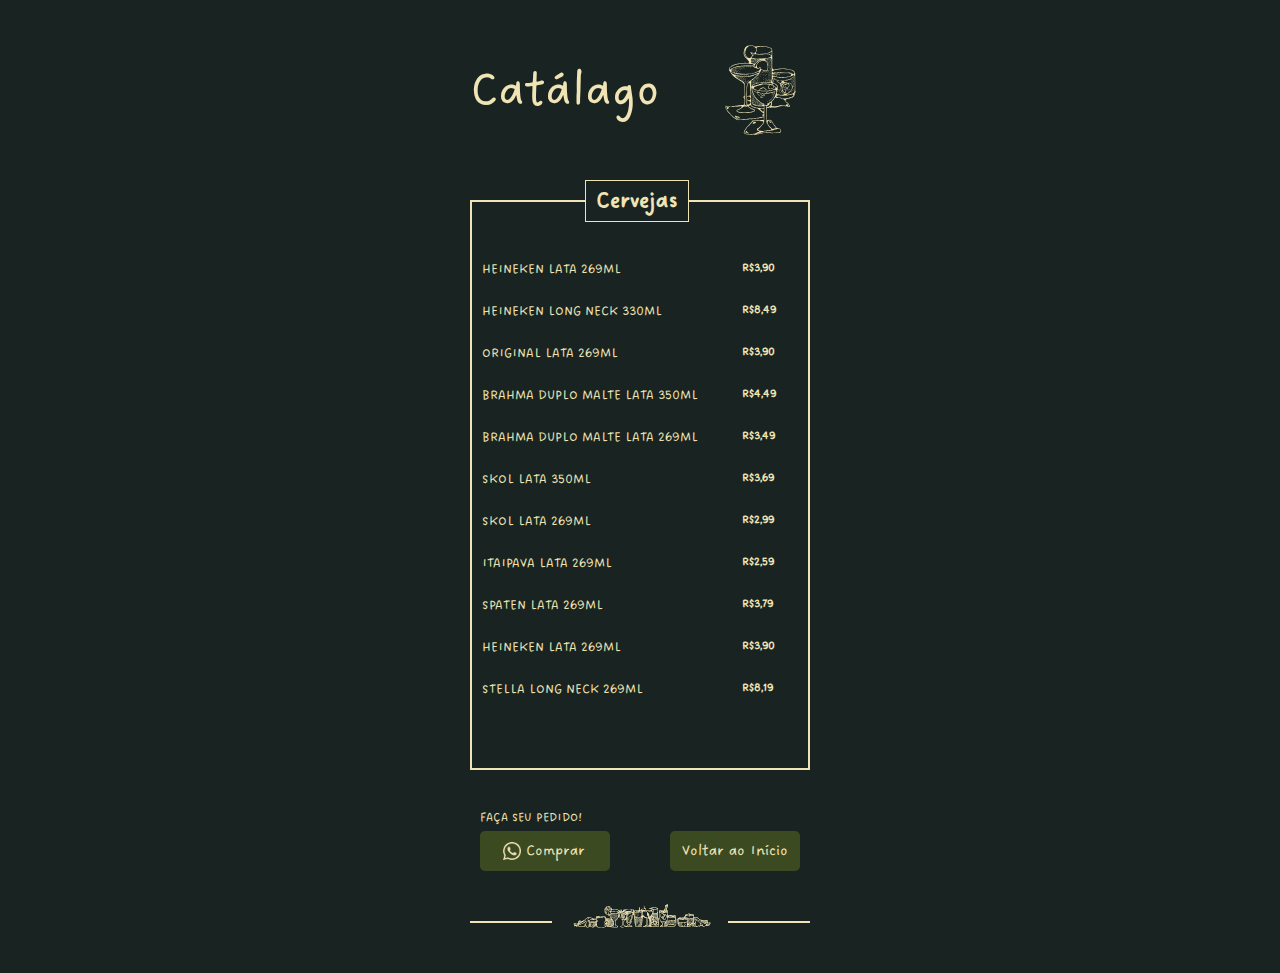
<file: cervejas.html>
<!DOCTYPE html>
<html lang="en">
<head>
  <meta charset="UTF-8">
  <meta name="viewport" content="width=device-width, initial-scale=1.0">
  <link rel="stylesheet" href="asset/styles.css">
  <title>Cervejas</title>
</head>
<body class=" reset catalago">

  <main class="titulo">
    <h1 class="titulo_produtos">Catálago</h1>
    <img class="img_pastel_glyph" src="/img/Cópia de Catálogo de Bebidas..svg" alt="">
  </main>
  

  <section class="produtos">
    <div class="subtitulo_produtos">
      <h2>Cervejas</h2>
    </div>

    <div class="lista_produtos">
      <p class="item">Heineken Lata 269ml </p>
      <span class="preco">R$3,90</span>
      <p class="item">Heineken Long Neck 330ml </p>
      <span class="preco">R$8,49</span>
      <p class="item">Original Lata 269ml</p>
      <span class="preco">R$3,90</span>
      <p class="item">Brahma Duplo Malte Lata 350ml</p>
      <span class="preco">R$4,49</span>
      <p class="item">Brahma Duplo Malte Lata 269ml </p>
      <span class="preco">R$3,49</span>
      <p class="item">Skol Lata 350ml </p>
      <span class="preco">R$3,69</span>
      <p class="item">Skol Lata 269ml </p>
      <span class="preco">R$2,99</span>
      <p class="item">Itaipava Lata 269ml </p>
      <span class="preco">R$2,59</span>
      <p class="item">Spaten Lata 269ml </p>
      <span class="preco">R$3,79</span>
      <p class="item">Heineken Lata 269ml </p>
      <span class="preco">R$3,90</span>
      <p class="item">Stella Long Neck  269ml</p>
      <span class="preco">R$8,19</span>
    </div>
  </section>
   
  <div class="pedido">
    <p>Faça seu Pedido!</p>
    <div class="botoes">
      <a href="https://wa.me/5511984033187?text=Ol%C3%A1%20gostaria%20de%20fazer%20um%20pedido."><img class="icon_whatsapp" src="/img/icons8-whatsapp-32.png" alt="" width="24px"> <button class="   btn btn_comprar">Comprar</button> </a>
      <a href="/index.html"><button class=" btn btn_home">Voltar ao Início</button></a>
    </div>
  </div>

  <div class="img_drink"><img  src="/img/Cópia de Catálogo de Bebidas. (2).svg" alt=""></div>
  
  <footer class="rodape">
    <div class="detalhe_direito"></div>
    <div class="detalhe_esquerdo"></div>
  </footer>
</body>
</html>
</file>
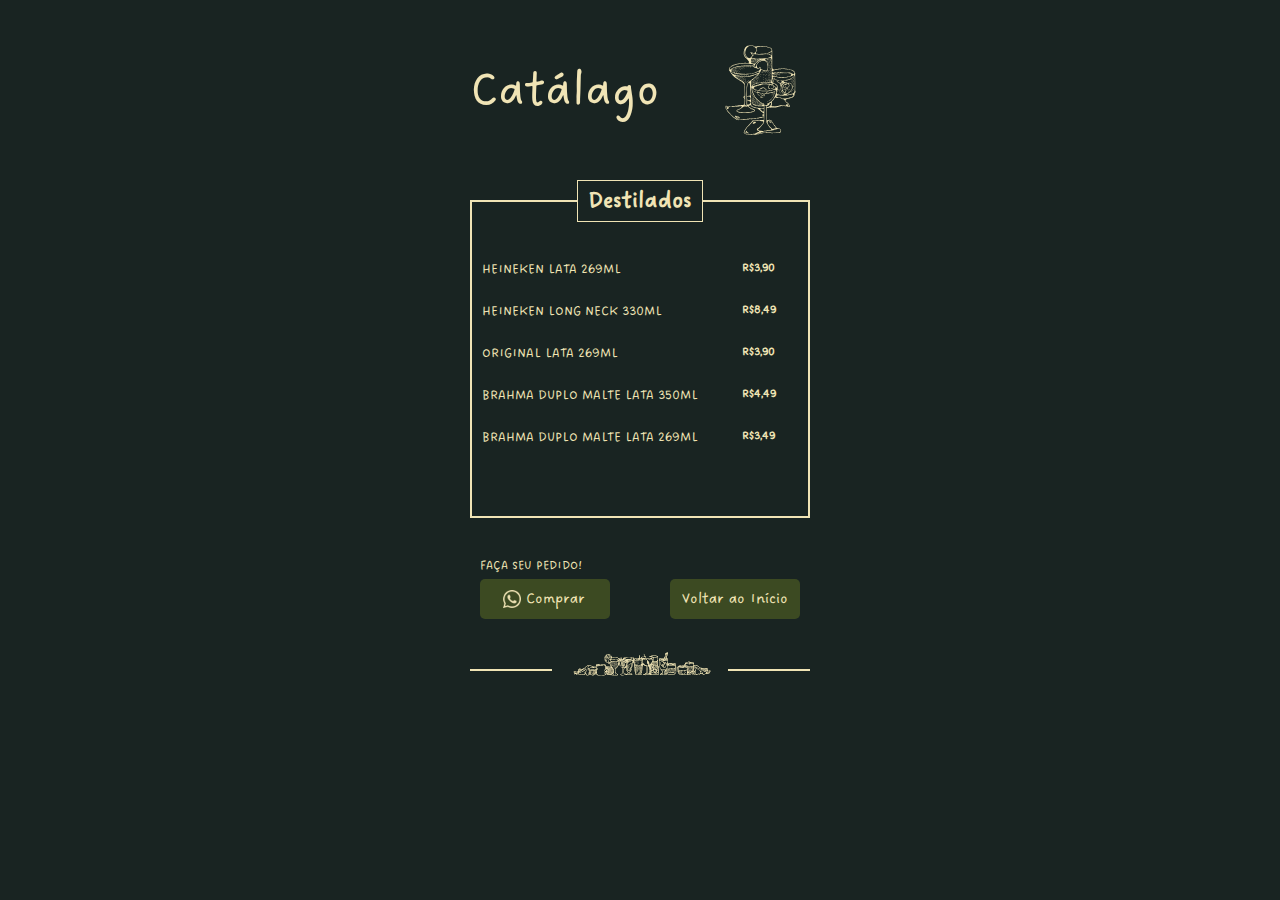
<file: destilados.html>
<!DOCTYPE html>
<html lang="en">
<head>
  <meta charset="UTF-8">
  <meta name="viewport" content="width=device-width, initial-scale=1.0">
  <link rel="stylesheet" href="asset/styles.css">
  <title>Cervejas</title>
</head>
<body class="catalago">

  <main class="titulo">
    <h1 class="titulo_produtos">Catálago</h1>
    <img class="img_pastel_glyph" src="/img/Cópia de Catálogo de Bebidas..svg" alt="">
  </main>
  

  <section class="produtos">
    <div class="subtitulo_produtos sub_destilados">
      <h2>Destilados</h2>
    </div>

    <div class="lista_produtos">
      <p class="item">Heineken Lata 269ml </p>
      <span class="preco">R$3,90</span>
      <p class="item">Heineken Long Neck 330ml </p>
      <span class="preco">R$8,49</span>
      <p class="item">Original Lata 269ml</p>
      <span class="preco">R$3,90</span>
      <p class="item">Brahma Duplo Malte Lata 350ml</p>
      <span class="preco">R$4,49</span>
      <p class="item">Brahma Duplo Malte Lata 269ml </p>
      <span class="preco">R$3,49</span>
      
    </div>
  </section>
   
  <div class="pedido">
    <p>Faça seu Pedido!</p>
    <div class="botoes">
      <a href="https://wa.me/5511984033187?text=Ol%C3%A1%20gostaria%20de%20fazer%20um%20pedido."><img class="icon_whatsapp" src="/img/icons8-whatsapp-32.png" alt="" width="24px"> <button class="   btn btn_comprar">Comprar</button> </a>
      <a href="/index.html"><button class=" btn btn_home">Voltar ao Início</button></a>
    </div>
  </div>

  <div class="img_drink"><img  src="/img/Cópia de Catálogo de Bebidas. (2).svg" alt=""></div>
  
  <footer class="rodape">
    <div class="detalhe_direito"></div>
    <div class="detalhe_esquerdo"></div>
  </footer>
</body>
</html>
</file>
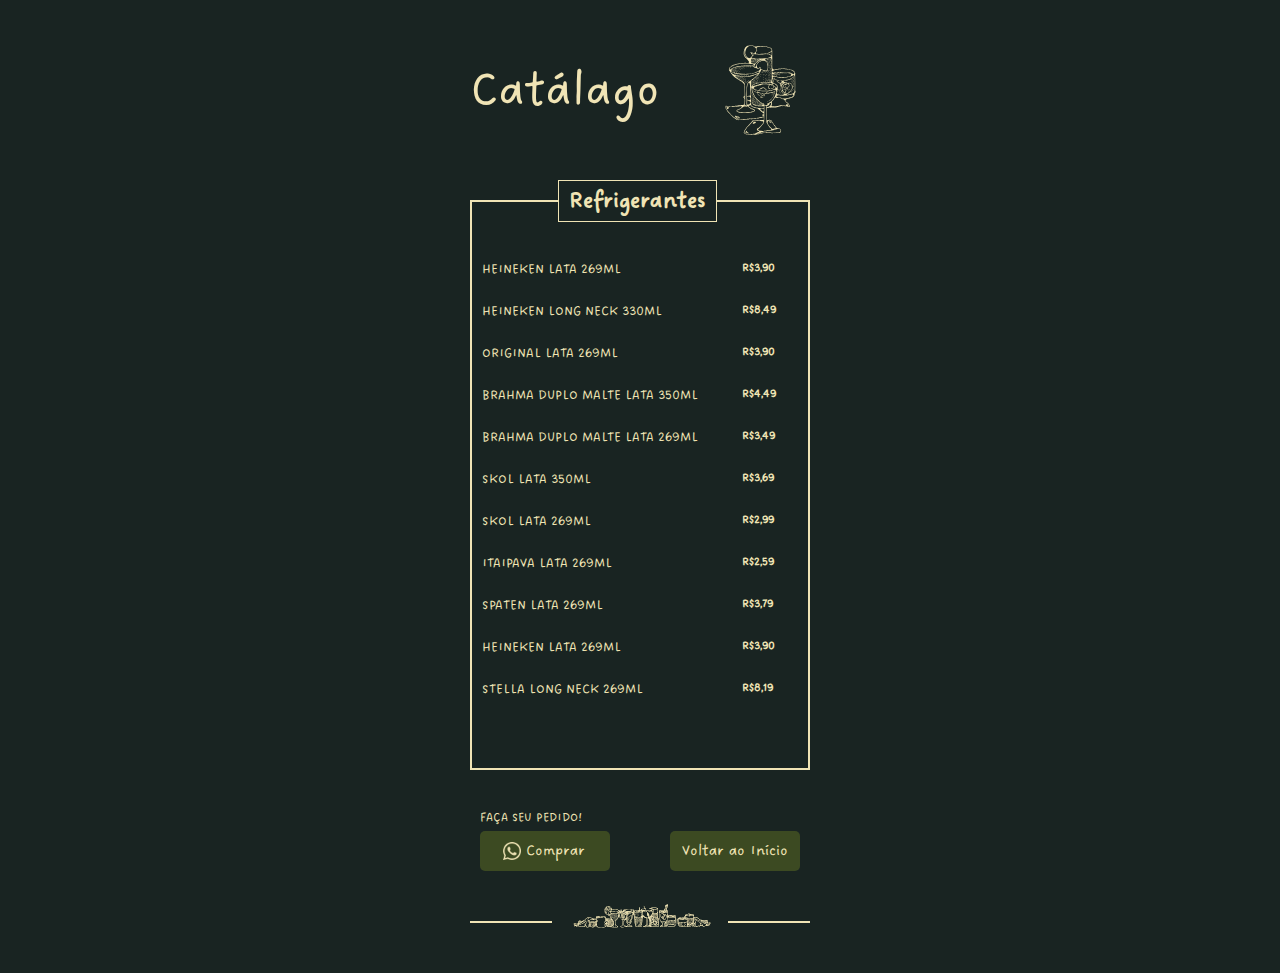
<file: refrigerantes.html>
<!DOCTYPE html>
<html lang="en">
<head>
  <meta charset="UTF-8">
  <meta name="viewport" content="width=device-width, initial-scale=1.0">
  <link rel="stylesheet" href="asset/styles.css">
  <title>Cervejas</title>
</head>
<body class="catalago">

  <main class="titulo">
    <h1 class="titulo_produtos">Catálago</h1>
    <img class="img_pastel_glyph" src="/img/Cópia de Catálogo de Bebidas..svg" alt="">
  </main>
  

  <section class="produtos">
    <div class="subtitulo_produtos sub_refrigerantes">
      <h2>Refrigerantes</h2>
    </div>

    <div class="lista_produtos">
      <p class="item">Heineken Lata 269ml </p>
      <span class="preco">R$3,90</span>
      <p class="item">Heineken Long Neck 330ml </p>
      <span class="preco">R$8,49</span>
      <p class="item">Original Lata 269ml</p>
      <span class="preco">R$3,90</span>
      <p class="item">Brahma Duplo Malte Lata 350ml</p>
      <span class="preco">R$4,49</span>
      <p class="item">Brahma Duplo Malte Lata 269ml </p>
      <span class="preco">R$3,49</span>
      <p class="item">Skol Lata 350ml </p>
      <span class="preco">R$3,69</span>
      <p class="item">Skol Lata 269ml </p>
      <span class="preco">R$2,99</span>
      <p class="item">Itaipava Lata 269ml </p>
      <span class="preco">R$2,59</span>
      <p class="item">Spaten Lata 269ml </p>
      <span class="preco">R$3,79</span>
      <p class="item">Heineken Lata 269ml </p>
      <span class="preco">R$3,90</span>
      <p class="item">Stella Long Neck  269ml</p>
      <span class="preco">R$8,19</span>
    </div>
  </section>
   
  <div class="pedido">
    <p>Faça seu Pedido!</p>
    <div class="botoes">
      <a href="https://wa.me/5511984033187?text=Ol%C3%A1%20gostaria%20de%20fazer%20um%20pedido."><img class="icon_whatsapp" src="/img/icons8-whatsapp-32.png" alt="" width="24px"> <button class="   btn btn_comprar">Comprar</button> </a>
      <a href="/index.html"><button class=" btn btn_home">Voltar ao Início</button></a>
    </div>
  </div>

  <div class="img_drink"><img  src="/img/Cópia de Catálogo de Bebidas. (2).svg" alt=""></div>
  
  <footer class="rodape">
    <div class="detalhe_direito"></div>
    <div class="detalhe_esquerdo"></div>
  </footer>
</body>
</html>
</file>
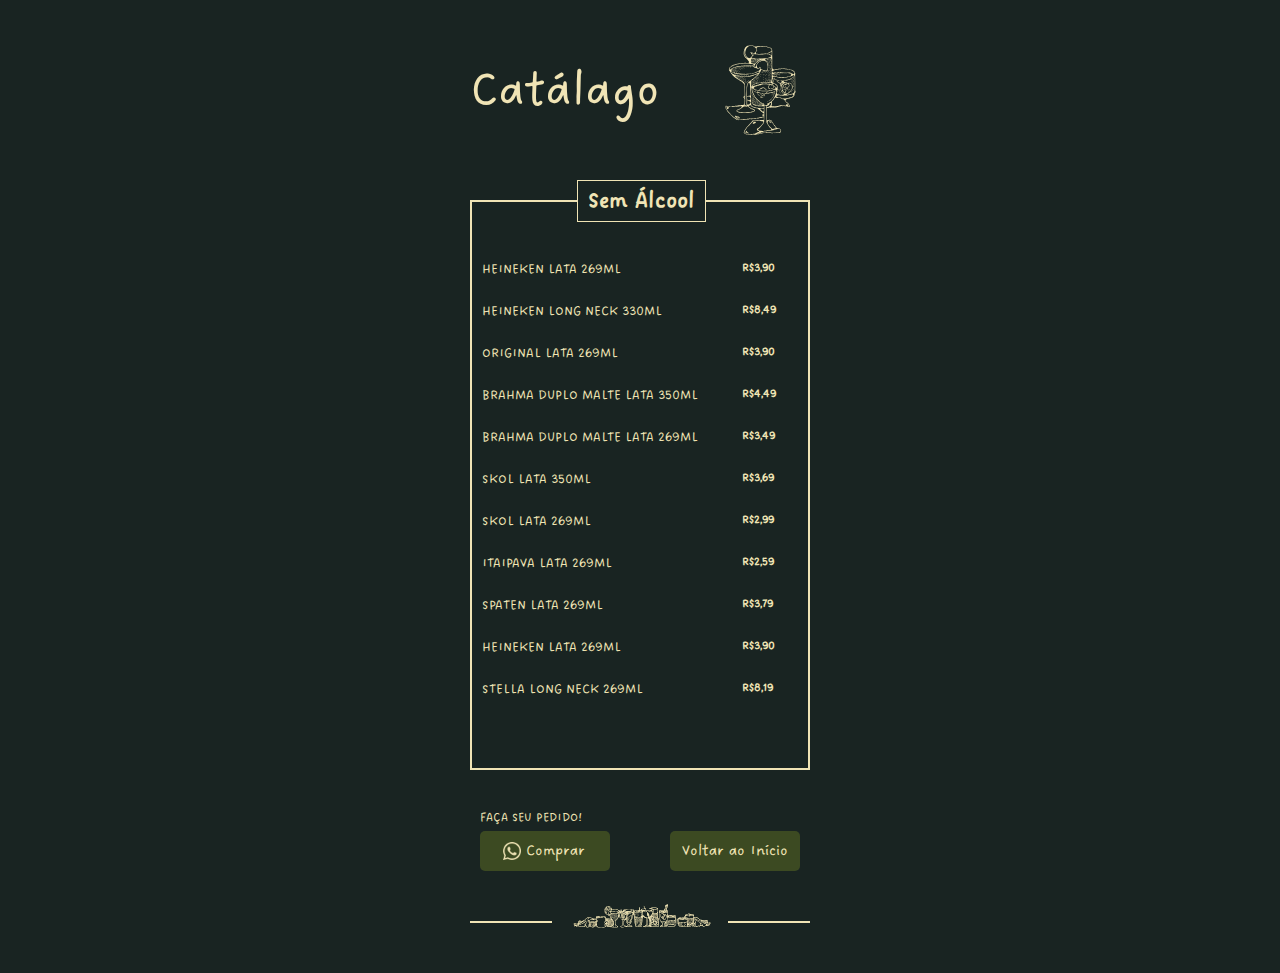
<file: sem_alcool.html>
<!DOCTYPE html>
<html lang="en">
<head>
  <meta charset="UTF-8">
  <meta name="viewport" content="width=device-width, initial-scale=1.0">
  <link rel="stylesheet" href="asset/styles.css">
  <title>Sem Álcool</title>
</head>
<body class="catalago">

  <main class="titulo">
    <h1 class="titulo_produtos">Catálago</h1>
    <img class="img_pastel_glyph" src="/img/Cópia de Catálogo de Bebidas..svg" alt="">
  </main>
  

  <section class="produtos">
    <div class="subtitulo_produtos sub_semalcool">
      <h2>Sem Álcool</h2>
    </div>

    <div class="lista_produtos">
      <p class="item">Heineken Lata 269ml </p>
      <span class="preco">R$3,90</span>
      <p class="item">Heineken Long Neck 330ml </p>
      <span class="preco">R$8,49</span>
      <p class="item">Original Lata 269ml</p>
      <span class="preco">R$3,90</span>
      <p class="item">Brahma Duplo Malte Lata 350ml</p>
      <span class="preco">R$4,49</span>
      <p class="item">Brahma Duplo Malte Lata 269ml </p>
      <span class="preco">R$3,49</span>
      <p class="item">Skol Lata 350ml </p>
      <span class="preco">R$3,69</span>
      <p class="item">Skol Lata 269ml </p>
      <span class="preco">R$2,99</span>
      <p class="item">Itaipava Lata 269ml </p>
      <span class="preco">R$2,59</span>
      <p class="item">Spaten Lata 269ml </p>
      <span class="preco">R$3,79</span>
      <p class="item">Heineken Lata 269ml </p>
      <span class="preco">R$3,90</span>
      <p class="item">Stella Long Neck  269ml</p>
      <span class="preco">R$8,19</span>
    </div>
  </section>
   
  <div class="pedido">
    <p>Faça seu Pedido!</p>
    <div class="botoes">
      <a href="https://wa.me/5511984033187?text=Ol%C3%A1%20gostaria%20de%20fazer%20um%20pedido."><img class="icon_whatsapp" src="/img/icons8-whatsapp-32.png" alt="" width="24px"> <button class="   btn btn_comprar">Comprar</button> </a>
      <a href="/index.html"><button class=" btn btn_home">Voltar ao Início</button></a>
    </div>
  </div>

  <div class="img_drink"><img  src="/img/Cópia de Catálogo de Bebidas. (2).svg" alt=""></div>
  
  <footer class="rodape">
    <div class="detalhe_direito"></div>
    <div class="detalhe_esquerdo"></div>
  </footer>
</body>
</html>
</file>
<file: asset/styles.css>
@font-face {
  font-family:'dreaming' ;
  src: url('../fonts/dreaming-outloud-regular.otf') format(opentype);
}



/*  Início Página Home  */

.home{
  position: relative;
  overflow: hidden;
  margin: 0;
  padding: 0;
  margin: 0 auto;
  box-sizing: border-box;
}

.home::before{
  content: '';
  position: absolute;
  background-image: url('/img/IMG_1916.jpg');
  background-size: cover;
  background-position: center;
  background-repeat: no-repeat;
  z-index: -1;
  opacity: 0.3;
  top: 0;
  left: 0;
  width: 100%;
  height: 100%; 
  padding-bottom: 50px;
}

.home h1{
  font-size: 80px;
  font-weight: 100;
  text-align: center;
  margin: 40px 0px 8px;
}

.home p{
  font-size: 15px;
  font-weight: 100;
  max-width: 300px ;
  text-align: center;
  margin: 0 auto;
  text-transform: uppercase;
  
}

.menu_navegacao{
  display: block;
  text-align: center;
  padding: 40px 20px 80px 20px;
  font-size: 25px;
  font-weight: 100;
}


.menu_navegacao li{
  list-style: none;
  margin: 10px;
}

.menu_navegacao a{
  text-decoration: none;
  background-color: #3C4A22;
  color: #f0e4b5;
  border-radius: 5px;
  padding: 10px 15px;
  display: block;
  width: 210px;
  opacity: 0.8;
}

/* Início das Paginas de Produtos */


.catalago , .home{
  background-color: #192422;
  font-family: 'dreaming';
  color: #f0e4b5;
  max-width: 380px;
  height: 100%;
  margin: 0 auto;
  position: relative;
}

/*  Cabeçalho  */

.titulo{
  display: flex;
}

.titulo_produtos{
  font-size: 50px;
  font-weight: 100;
  margin: 60px 0px 30px 20px; 
}

.img_pastel_glyph{
  margin:0px 50px;
  width: 180px;
  height: 180px;
}

/*  Lista de itens sessão  */

.produtos {
  position: relative;
  border: 2px solid #f0e4b5;
  margin: 20px;
  display: flex;
}

.subtitulo_produtos {
  font-weight: 100;
  font-size: 16px;
  margin-left: 113px;
  margin-top: -42px;
  position: absolute;
}

.sub_destilados, 
.sub_semalcool{
  margin-left: 105px;
}

.sub_refrigerantes{
  margin-left: 86px;
}


.subtitulo_produtos h2 {
  background-color: #192422;
  border: 1px solid #f0e4b5;
  padding: 5px 10px 5px 10px;
}


.lista_produtos{
  font-size: 14px;
  line-height: 2;
  text-transform: uppercase;
  margin: 40px 0px 50px 10px;
}


.lista_produtos span{
  position: absolute;
  margin-left: 260px;
  margin-top: -42px;
  font-size: 12px;
  font-weight: bold;
}

/*  Botões Comprar e voltar ao inicio  */

.pedido{ 
  margin: 40px 0px 10px 30px;
}

.pedido p{
  font-size: 13px;
  text-transform: uppercase;
  margin-bottom: 5px;
}

.botoes{
  display: flex;
  justify-content: space-between;
  margin: 0px 30px 50px 0px;
  position: relative;
}

.icon_whatsapp{
  position: absolute;
  margin: 8px 20px;
}

.btn_comprar{
  padding: 10px 10px 10px 30px;
}

.btn_home{
  padding: 10px;
}

.btn{
  font-family: 'dreaming';
  font-size: 16px;
  width: 130px;
  border: none;
  background-color: #3C4A22;
  color: #f0e4b5;
  outline: none;
  cursor: pointer;
  text-decoration: none;
  border-radius: 5px;
}

.img_drink{
  transform: rotate(270deg);
  height: 150px;
  width: 100px;
  margin-top: -80px;
  margin-left: 142px;
  position: absolute;
  display: flex;
  justify-content: center;
}

/*  Rodapé  */

.rodape {
  display: flex;
  justify-content: space-between;
  margin-bottom: 50px;
}

.detalhe_direito {
  content: '';
  border: 1px solid #f0e4b5;
  width: 80px;
  margin-left: 20px;
}
.detalhe_esquerdo {
  content: '';
  border: 1px solid #f0e4b5;
  width: 80px;
  margin-right: 20px;
  
}
</file>
